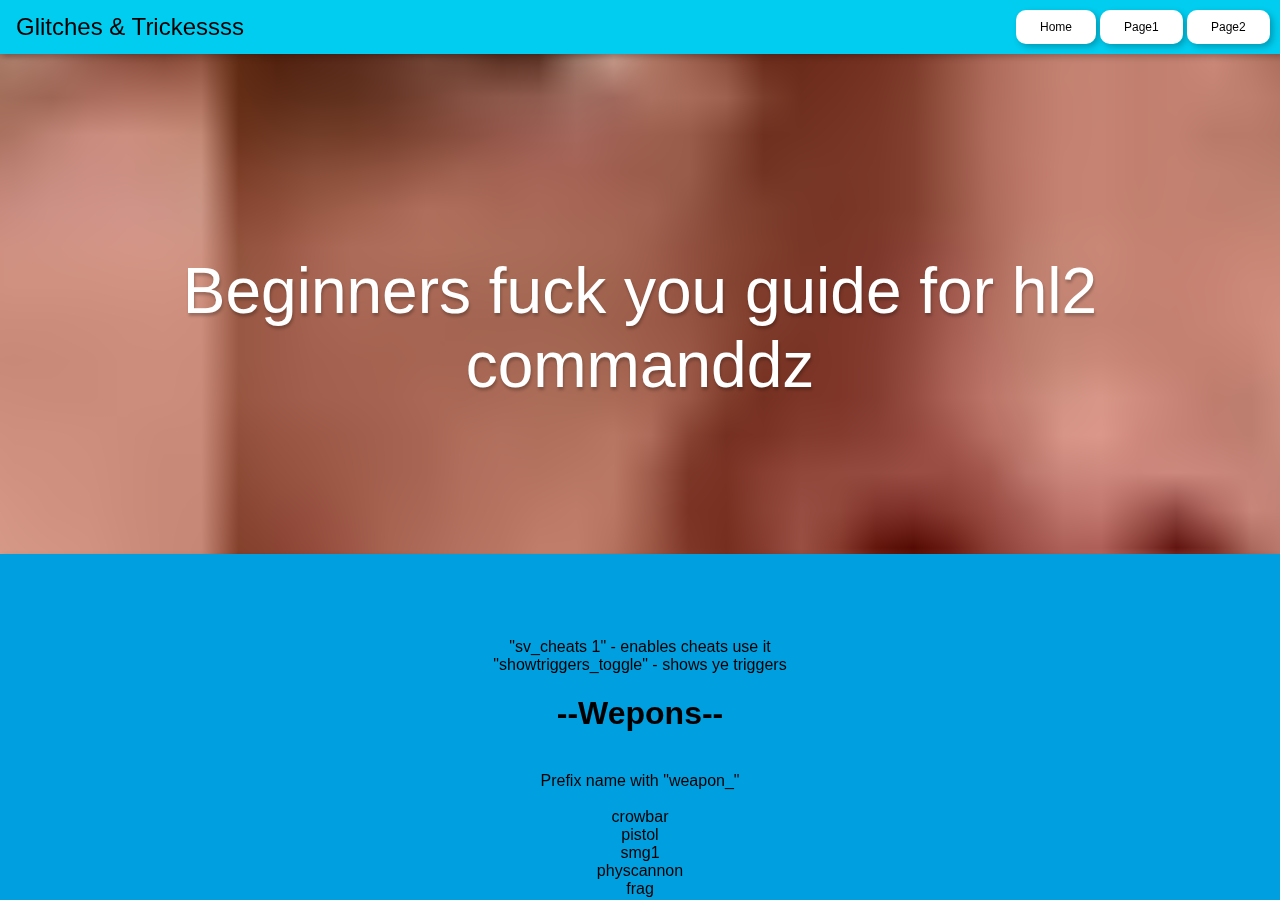
<file: commands/index.html>
<!DOCTYPE html5>
<!------------------------------------------------------->
<!--                 Template by Xenthio               -->
<!------------------------------------------------------->
<head>
	<link rel="stylesheet" href="./style.css">
	<title>Website Template</title>
</head>

<body>
	<div class="parallax">
		<!------------------------------------------------------->
		<div class="header base">
			<button class="Logo">Glitches & Trickessss</button>
			<div class="buttons">
				<form>
					<button formaction="https://google.com" class="buttonHeader">Home</button>
					<button formaction="#" class="buttonHeader">Page1</button>
					<button formaction="#" class="buttonHeader">Page2</button>
				</form>
			</div>
		</div>
		<!------------------------------------------------------->
		<div class="group">
			<div class="layer bg1 back">
				Background Parallax.
			</div>
			<div class="layer heroImageSplash base">
				Beginners fuck you guide for hl2 commanddz
			</div>
		</div>
		<!------------------------------------------------------->
		<div class="BigArea base">
			<p style="white-space: pre-line">
				"sv_cheats 1" - enables cheats use it
				"showtriggers_toggle" - shows ye triggers
			</p>
			<h1>--Wepons--</h1>
			<p style="white-space: pre-line">
				Prefix name with "weapon_"

				crowbar
				pistol
				smg1
				physcannon
				frag
				rpg
				shotgun
				357
				ar2
				crossbow..? might be "xbolt" can't remember
			</p>
			<h2>--Non Player Weapons / Debug Weapons--</h2>
			<p style="white-space: pre-line">
				cubemap
				alyxgun
				citizensuitcase
				citizenpackage
				stunstick
				annabelle
			</p>
				<h1>--Useful dumb shit--</h1>
			<p style="white-space: pre-line">
				"ent_create player_weaponstrip targetname poopy; ent_fire poopy strip" - clear weapons
				"impulse 101" - give all weapons
				"_fov 85; ent_fire !player kill" - fucken meme
			</p>
				<h1>--My binds--</h1>
			<p style="white-space: pre-line">
				i do source engine dev so some of these will relate to that
				i also included my gmod binds cus why not they're useful to me

				bind k kill
				bind i "impulse 101"
				bind n "sv_cheats 1"
				bind v noclip
				bind p givecurrentammo
				bind l gmod_admin_cleanup
				bind j gmod_cleanup
				bind h god
				bind p "give weapon_customweapontest"
				bind 9 "toggle cl_showfps"
				bind 0 +showbudget
				bind \ "toggle mat_leafvis"
				bind = "toggle mat_leafvis"
				bind [ "mat_specular 0; buildcubemaps"
				bind ] "toggle r_lockpvs"
				bind f6 "save quick"
				bind f7 "load quick"
				bind MWHEELUP +JUMP
				bind MWHEELDOWN +JUMP
				bind ALT +walk
			</p>
		</div>
		<!------------------------------------------------------->
	</div>
</body>
</file>
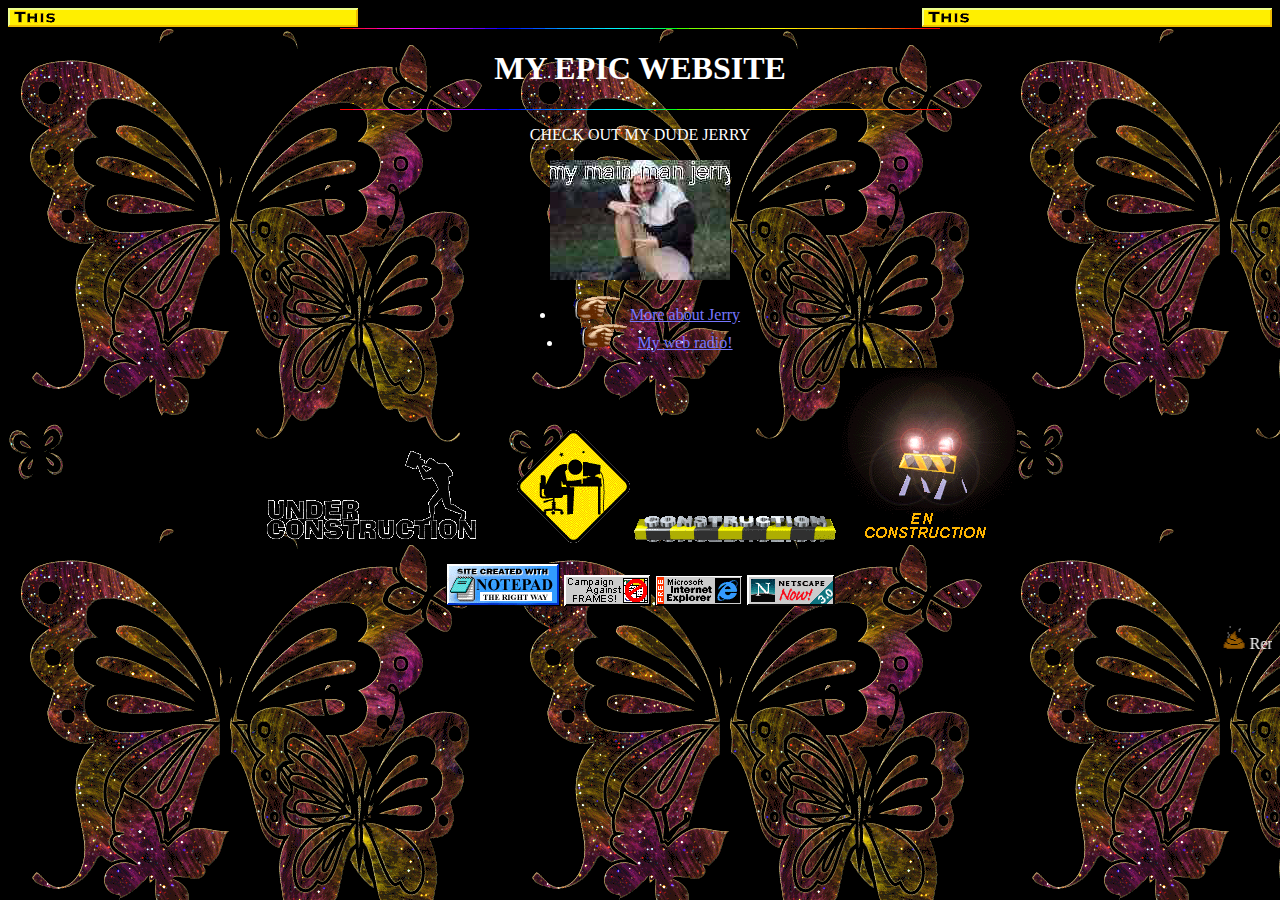
<file: EPICSITE/index.html>
<head>
<style>
a:link {
color: #7777ff
}
A:visited {
color: #7777ff
}
body {
color: #ffffff;
background-image: url("background.gif");
}
.cent {
margin-left: auto;
margin-right: auto;
}
</style>
</head>
<body>
<img src="constuct3.gif" align="left"></img>
<img src="constuct3.gif" align="right"></img>
<p>
<center>
<img src="seperator.gif"></img>
<p>
<h1>MY EPIC WEBSITE</h1>
<p>
<img src="seperator.gif"></img>
<p>
CHECK OUT MY DUDE JERRY
<p>
<img src="JERRY.jpg"></img>

<li><img src="finger.gif"></img> <a href="#">More about Jerry</a></li>
<li><img src="finger.gif"></img> <a href="#">My web radio!</a></li>

<p>
<img src="constuct.gif"></img>
<img src="constuct1.gif"></img>
<img src="constuct2.gif"></img>
<img src="constuct4.gif"></img>
<p>
<img src="notepad.gif"></img>
<img src="noframes.gif"></img>
<img src="ie_logo.gif"></img>
<img src="ns_logo.gif"></img>
<p>
<marquee behavior="scroll" direction="left">
<img src="turd.gif"></img>
Remember to set this site as your homepage!
<img src="turd.gif"></img>
</marquee>
</center>
</body>
</file>
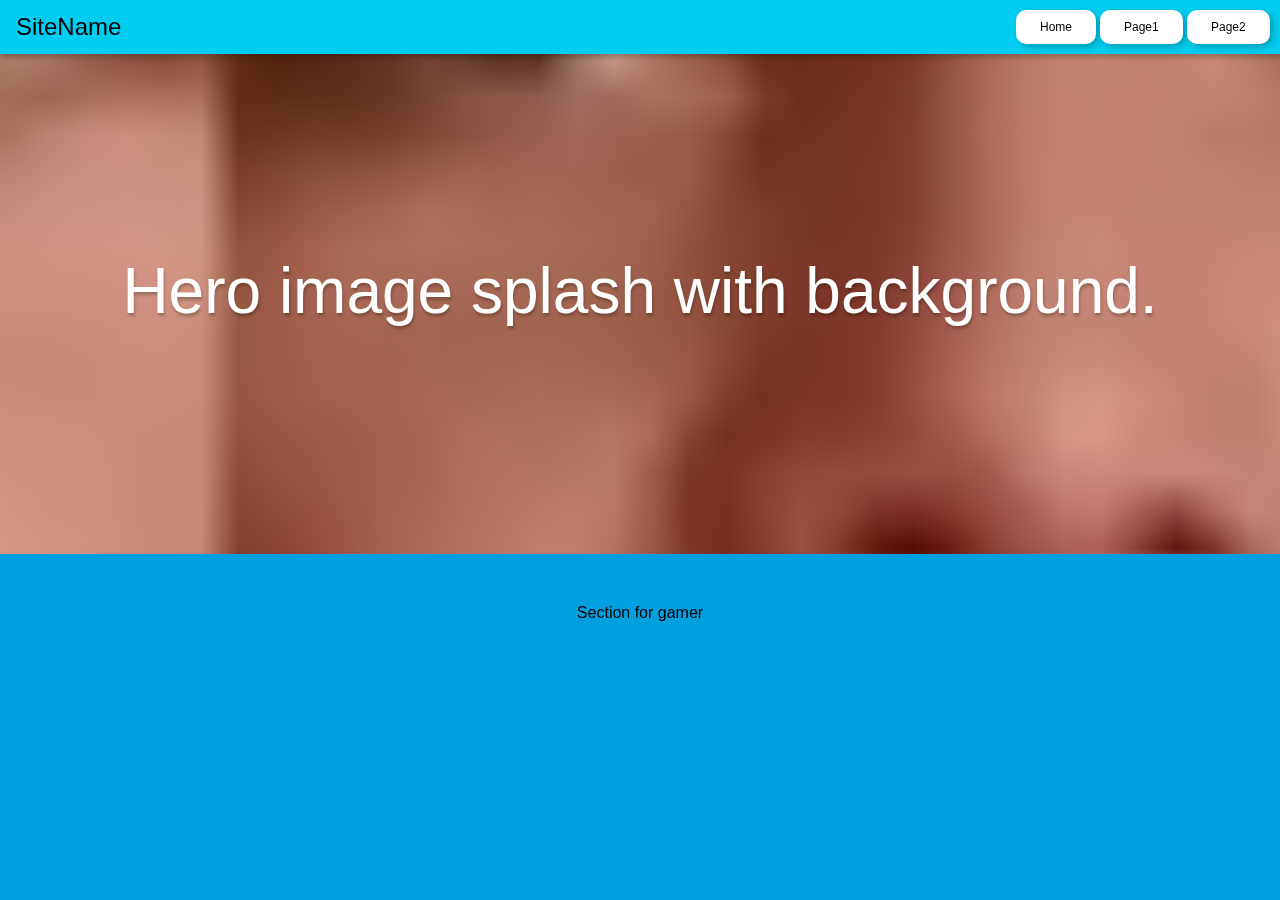
<file: commands/MyTemplate/index.html>
<!DOCTYPE html5>
<!------------------------------------------------------->
<!--                 Template by Xenthio               -->
<!------------------------------------------------------->
<head>
	<link rel="stylesheet" href="./style.css">
	<title>Website Template</title>
</head>

<body>
	<div class="parallax">
		<!------------------------------------------------------->
		<div class="header base">
			<button class="Logo">SiteName</button>
			<div class="buttons">
				<form>
					<button formaction="https://google.com" class="buttonHeader">Home</button>
					<button formaction="#" class="buttonHeader">Page1</button>
					<button formaction="#" class="buttonHeader">Page2</button>
				</form>
			</div>
		</div>
		<!------------------------------------------------------->
		<div class="group">
			<div class="layer bg1 back">
				Background Parallax.
			</div>
			<div class="layer heroImageSplash base">
				Hero image splash with background.
			</div>
		</div>
		<!------------------------------------------------------->
		<div class="BigArea base">
				Section for gamer
		</div>
		<!------------------------------------------------------->
	</div>
</body>
</file>
<file: commands/style.css>
/*----------------------------------------------*/
form {
	padding: 0px;
	margin: 0px;
}
* {-webkit-font-smoothing: antialiased;}
body {
	background-color: #1D1D1D;
	height: 100%;
    overflow-y: hidden;
	height: 100%;
    font-family: Arial;
    font-weight: 16;
    margin: 0px
}
/*----------------------------------------------*/
.buttonHeader {
	color: black;
	will-change: transform, opacity;
	font-size: 12px;
	transition: 0.5s;
	box-shadow: 3px 3px 6px 0 rgba(0,0,0,0.24);
	border: 0px;
	padding: 10px;
	padding-left: 24px;
	padding-right: 24px;
	background-color: #ffffff;
	border-radius: 10px
}
.buttonHeader:hover {
	will-change: transform, opacity;
	transition: 0.5s;
	transform: scale(1.1);
	background-color: #eeeeee;
}
.buttonHeader:active {
	transition: 0.5s;
	color: white;
	background-color: black; 
}
/*----------------------------------------------*/
.header {
	box-shadow: 3px 3px 6px 0 rgba(0,0,0,0.24);
	position: relative;
	align-items: center;
	display: flex;
	margin: 0px;
	padding: 10px;
    background-color: #00cdef
}
/*----------------------------------------------*/
.buttons {
	margin-left: auto;
}
/*----------------------------------------------*/
.Logo {
	will-change: transform, opacity;
	border: 0px;
	background-color: rgba(0,0,0,0);
	transition: 0.5s;
	font-size: 24px;
	font-weight: 300 !important;
}

.Logo:hover {
	will-change: transform, opacity;
	-webkit-backface-visibility: hidden;
	backface-visibility: hidden;
	text-shadow: 3px 3px 6px rgba(0,0,0,0.5);
	transition: 0.5s;
	transform: scale(1.1) rotate(2deg);
}
.Logo:active {
	transition: 0.5s;
	color: white;
}
/*----------------------------------------------*/
.BigArea {
	box-shadow: 3px 3px 6px 0 rgba(0,0,0,0.24);
	transform-style: preserve-3d;
	position: relative;
	margin-bottom: auto;
	padding-top: 50px;
	padding-bottom: 500px;
	text-align: center;
	background-color: #00a0e0
}
/*----------------------------------------------*/
/*                Parallax Stuff                */
/*----------------------------------------------*/
.parallax__group {
	position: relative;
}

.group {
	position: relative;
	height: 500px
}

.parallax {
	perspective-origin-x: 100%;
	perspective: 1px;
	height: 100%;
	overflow-x: hidden;
	overflow-y: auto;
}
/*--------------------layers--------------------*/
.layer {
	transform-origin-x: 100%;
	position: absolute;
	top: 0;
	right: 0;
	bottom: 0;
	left: 0;
}

.front {
	z-index: 0;
	-webkit-transform: translateZ(2px) scale(-1);
	transform: translateZ(3px), scale(-1);
}
.base {
	z-index: 2;
	-webkit-transform: translateZ(0);
	transform: translateZ(0);
}
.back {
	z-index: 1;
	-webkit-transform: translateZ(-1px) scale(3);
	transform: translateZ(-1px), scale(2);
}
/*----------------------------------------------*/
.heroImageSplash {

	font-size: 64px;
	color: #ffffff;

	text-align: center;
	height: 500px;
	padding-top: 200px;
	padding-bottom: 200px;
	text-shadow: 1px 3px 3px rgba(0,0,0,0.24);
}
.heroImageSplash::before {
	height: 500px;
}
.bg1 {
	background-size: 500px;
	background-image: url("wierD.png");
}
/*----------------------------------------------*/
</file>
<file: commands/MyTemplate/style.css>
/*----------------------------------------------*/
form {
	padding: 0px;
	margin: 0px;
}
* {-webkit-font-smoothing: antialiased;}
body {
	background-color: #1D1D1D;
	height: 100%;
    overflow-y: hidden;
	height: 100%;
    font-family: Arial;
    font-weight: 16;
    margin: 0px
}
/*----------------------------------------------*/
.buttonHeader {
	color: black;
	will-change: transform, opacity;
	font-size: 12px;
	transition: 0.5s;
	box-shadow: 3px 3px 6px 0 rgba(0,0,0,0.24);
	border: 0px;
	padding: 10px;
	padding-left: 24px;
	padding-right: 24px;
	background-color: #ffffff;
	border-radius: 10px
}
.buttonHeader:hover {
	will-change: transform, opacity;
	transition: 0.5s;
	transform: scale(1.1);
	background-color: #eeeeee;
}
.buttonHeader:active {
	transition: 0.5s;
	color: white;
	background-color: black; 
}
/*----------------------------------------------*/
.header {
	box-shadow: 3px 3px 6px 0 rgba(0,0,0,0.24);
	position: relative;
	align-items: center;
	display: flex;
	margin: 0px;
	padding: 10px;
    background-color: #00cdef
}
/*----------------------------------------------*/
.buttons {
	margin-left: auto;
}
/*----------------------------------------------*/
.Logo {
	will-change: transform, opacity;
	border: 0px;
	background-color: rgba(0,0,0,0);
	transition: 0.5s;
	font-size: 24px;
	font-weight: 300 !important;
}

.Logo:hover {
	will-change: transform, opacity;
	-webkit-backface-visibility: hidden;
	backface-visibility: hidden;
	text-shadow: 3px 3px 6px rgba(0,0,0,0.5);
	transition: 0.5s;
	transform: scale(1.1) rotate(2deg);
}
.Logo:active {
	transition: 0.5s;
	color: white;
}
/*----------------------------------------------*/
.BigArea {
	box-shadow: 3px 3px 6px 0 rgba(0,0,0,0.24);
	transform-style: preserve-3d;
	position: relative;
	margin-bottom: auto;
	padding-top: 50px;
	padding-bottom: 500px;
	text-align: center;
	background-color: #00a0e0
}
/*----------------------------------------------*/
/*                Parallax Stuff                */
/*----------------------------------------------*/
.parallax__group {
	position: relative;
}

.group {
	position: relative;
	height: 500px
}

.parallax {
	perspective-origin-x: 100%;
	perspective: 1px;
	height: 100%;
	overflow-x: hidden;
	overflow-y: auto;
}
/*--------------------layers--------------------*/
.layer {
	transform-origin-x: 100%;
	position: absolute;
	top: 0;
	right: 0;
	bottom: 0;
	left: 0;
}

.front {
	z-index: 0;
	-webkit-transform: translateZ(2px) scale(-1);
	transform: translateZ(3px), scale(-1);
}
.base {
	z-index: 2;
	-webkit-transform: translateZ(0);
	transform: translateZ(0);
}
.back {
	z-index: 1;
	-webkit-transform: translateZ(-1px) scale(3);
	transform: translateZ(-1px), scale(2);
}
/*----------------------------------------------*/
.heroImageSplash {

	font-size: 64px;
	color: #ffffff;

	text-align: center;
	height: 500px;
	padding-top: 200px;
	padding-bottom: 200px;
	text-shadow: 1px 3px 3px rgba(0,0,0,0.24);
}
.heroImageSplash::before {
	height: 500px;
}
.bg1 {
	background-size: 500px;
	background-image: url("wierD.png");
}
/*----------------------------------------------*/
</file>
